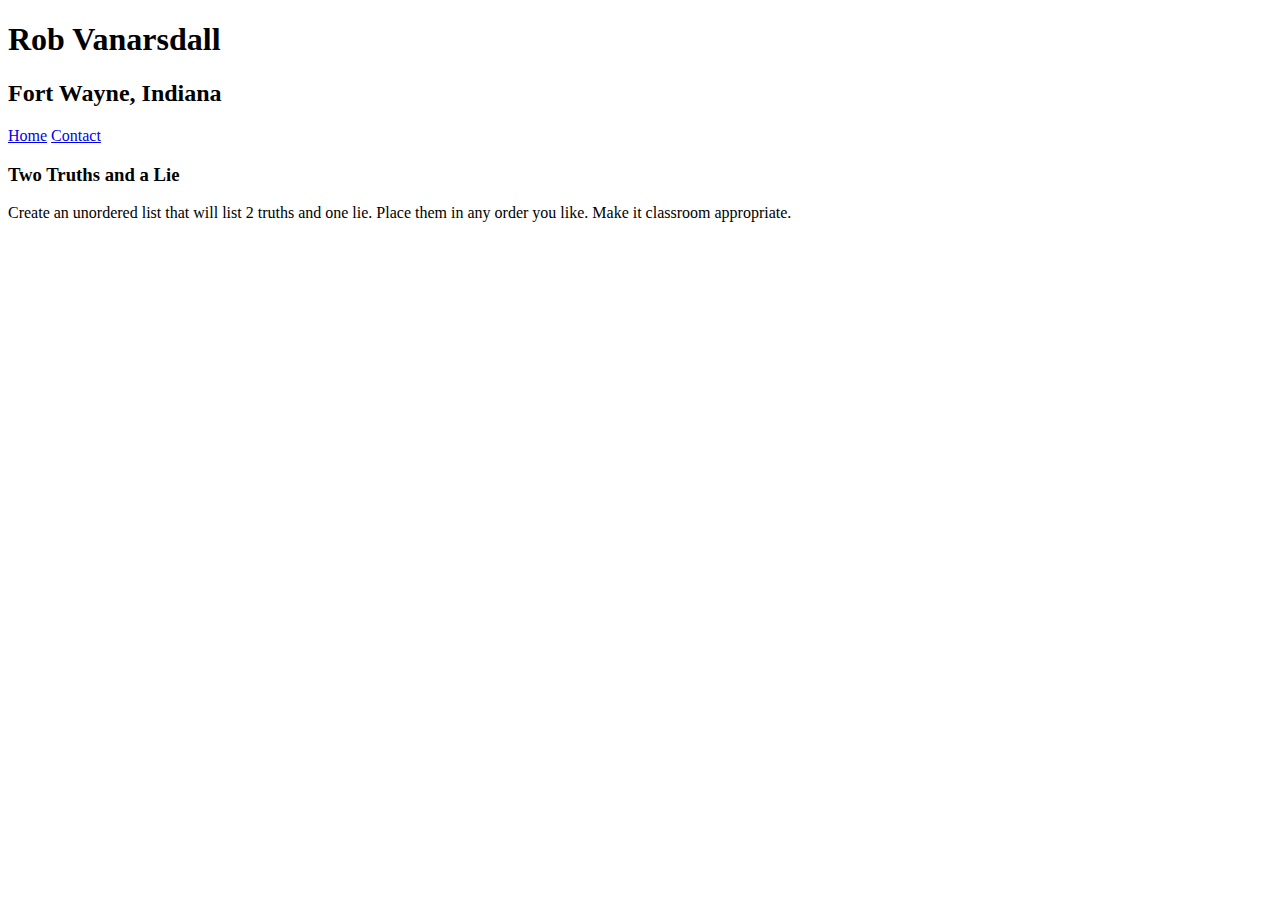
<file: basic-html/index.html>
<!DOCTYPE html>
<html lang="en">
  <head>
    <meta charset="UTF-8" />
    <meta name="viewport" content="width=device-width, initial-scale=1.0" />
    <title>Basic HTML</title>
  </head>
  <body>
    <header>
      <h1>Rob Vanarsdall</h1>
      <h2>Fort Wayne, Indiana</h2>
    </header>
    <nav>
      <a href="#">Home</a>
      <a href="#contact">Contact</a>
    </nav>
    <section>
      <h3>Two Truths and a Lie</h3>
      <p>
        Create an unordered list that will list 2 truths and one lie. Place them
        in any order you like. Make it classroom appropriate.
      </p>
    </section>

    <section></section>
  </body>
</html>
</file>
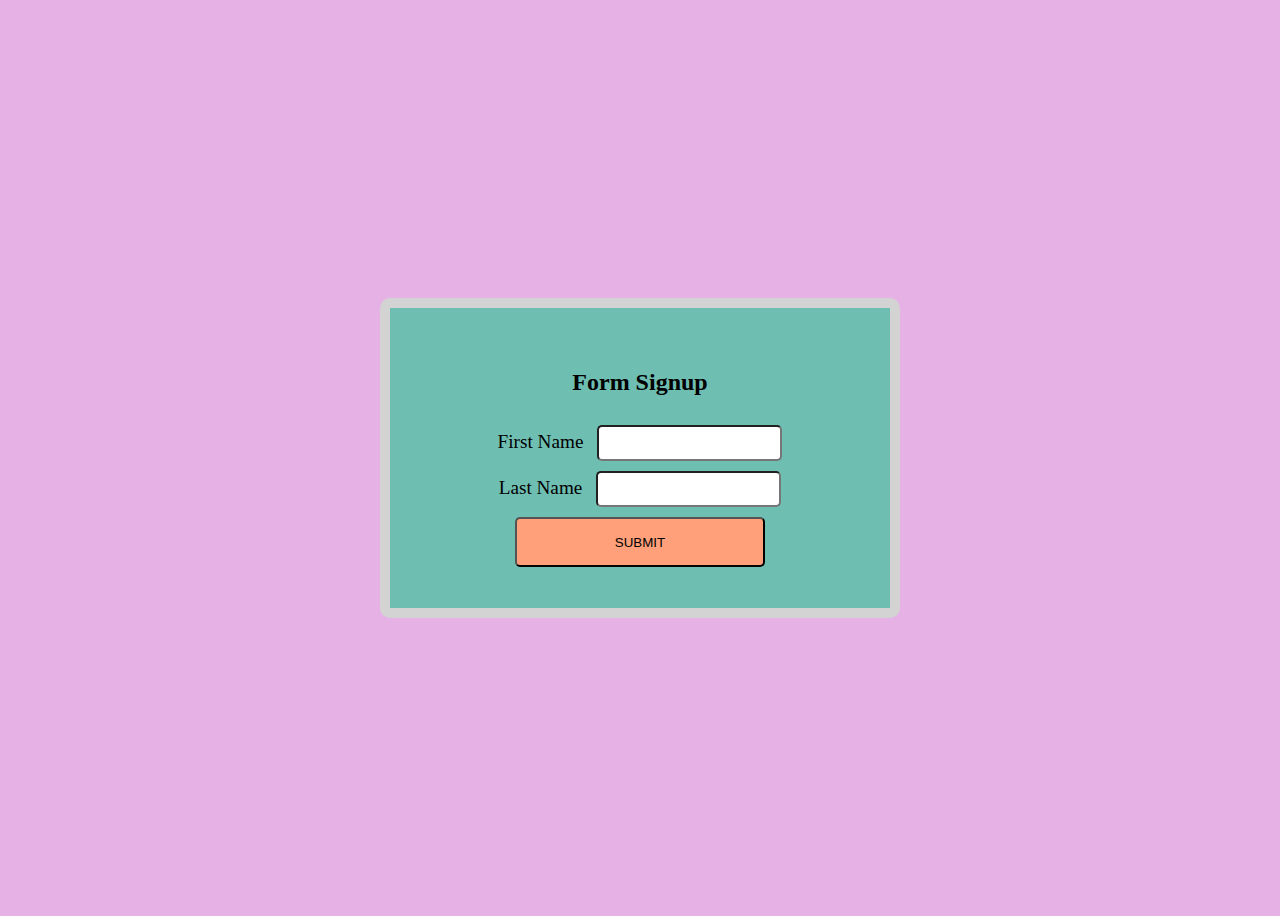
<file: css-basic-form/index.html>
<!DOCTYPE html>
<html lang="en">
  <head>
    <meta charset="UTF-8" />
    <meta name="viewport" content="width=device-width, initial-scale=1.0" />
    <title>Basic Form</title>
    <link rel="stylesheet" href="index.css" />
    <link
      rel="stylesheet"
      href="https://cdnjs.cloudflare.com/ajax/libs/animate.css/4.1.1/animate.min.css"
    />
  </head>
  <body>
    <div class="container-center">
      <form class="form-container form-style">
        <h2 class="animate__animated animate__bounce">Form Signup</h2>
        <div class="form-group">
          <label for="first-name">First Name</label>
          <input type="text" id="first-name" />
        </div>
        <div class="form-group">
          <label for="last-name">Last Name</label>
          <input type="text" id="last-name" />
        </div>

        <div class="form-group" style="width: 50%">
          <input type="submit" value="SUBMIT" />
        </div>
      </form>
    </div>
  </body>
</html>
</file>
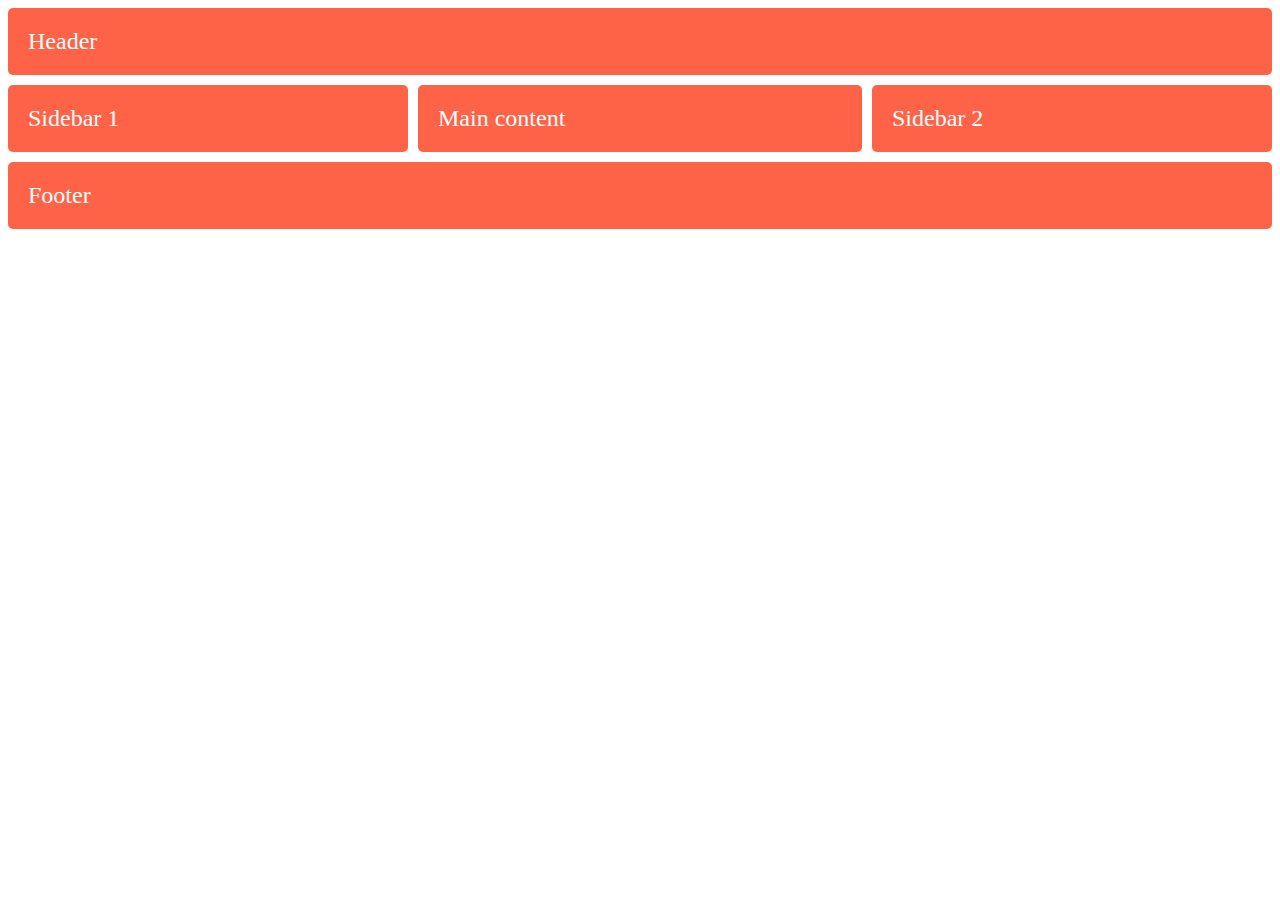
<file: css-grid-areas/index.html>
<!DOCTYPE html>
<html lang="en">
  <head>
    <meta charset="UTF-8" />
    <meta name="viewport" content="width=device-width, initial-scale=1.0" />
    <title>Grid Areas</title>
    <link rel="stylesheet" href="./index.css" />
  </head>
  <body>
    <div class="grid-area-container">
      <div class="box header-section">Header</div>
      <div class="box sidebar1">Sidebar 1</div>
      <div class="box sidebar2">Sidebar 2</div>
      <div class="box main-content">Main content</div>
      <div class="box footer-section">Footer</div>
    </div>
  </body>
</html>
</file>
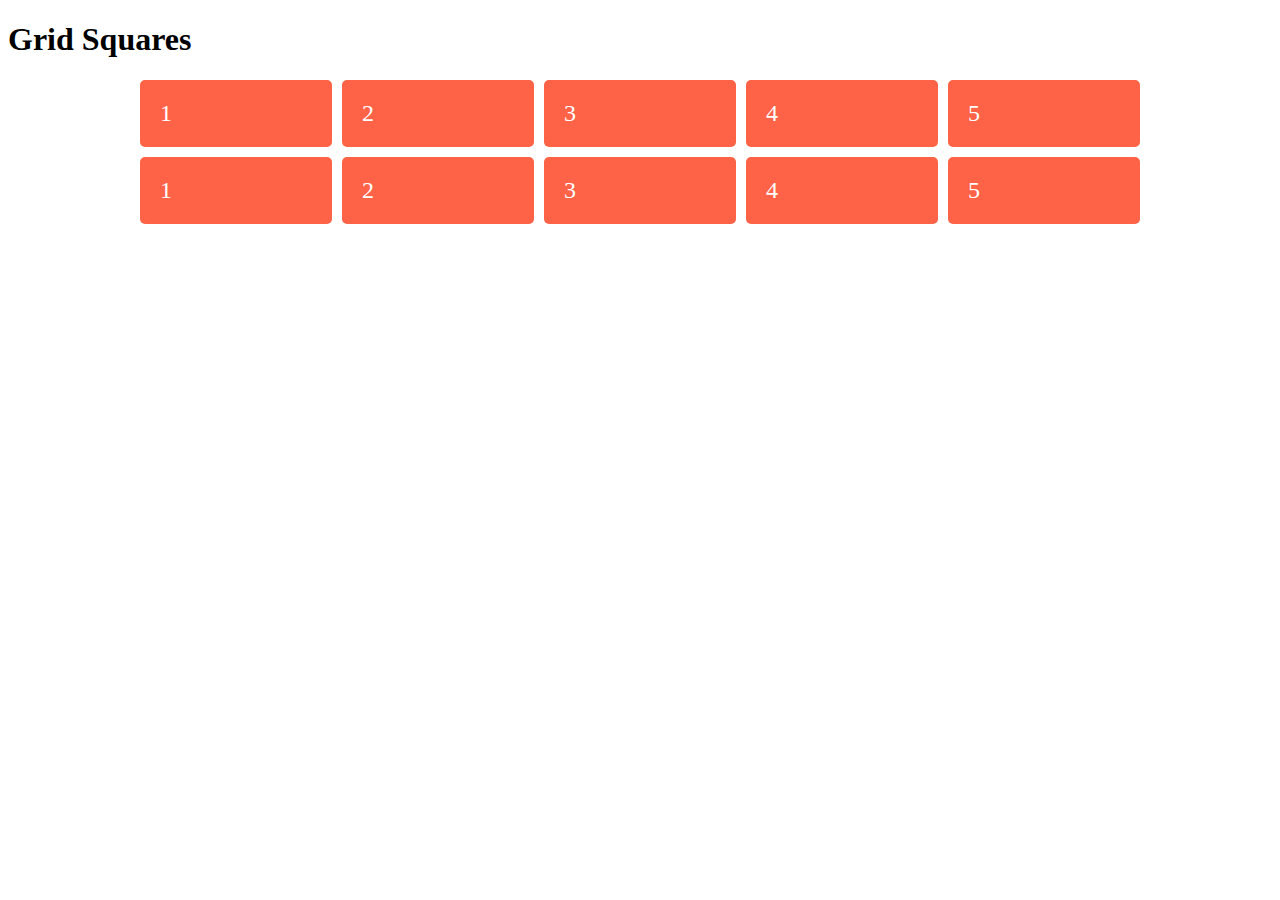
<file: css-grid-basic/index.html>
<!DOCTYPE html>
<html lang="en">
  <head>
    <meta charset="UTF-8" />
    <meta name="viewport" content="width=device-width, initial-scale=1.0" />
    <title>CSS Grid Basic</title>
    <link rel="stylesheet" href="index.css" />
  </head>
  <body>
    <h1>Grid Squares</h1>
    <div class="grid-container">
      <div class="box">1</div>
      <div class="box">2</div>
      <div class="box">3</div>
      <div class="box">4</div>
      <div class="box">5</div>

      <div class="box">1</div>
      <div class="box">2</div>
      <div class="box">3</div>
      <div class="box">4</div>
      <div class="box">5</div>
    </div>
  </body>
</html>
</file>
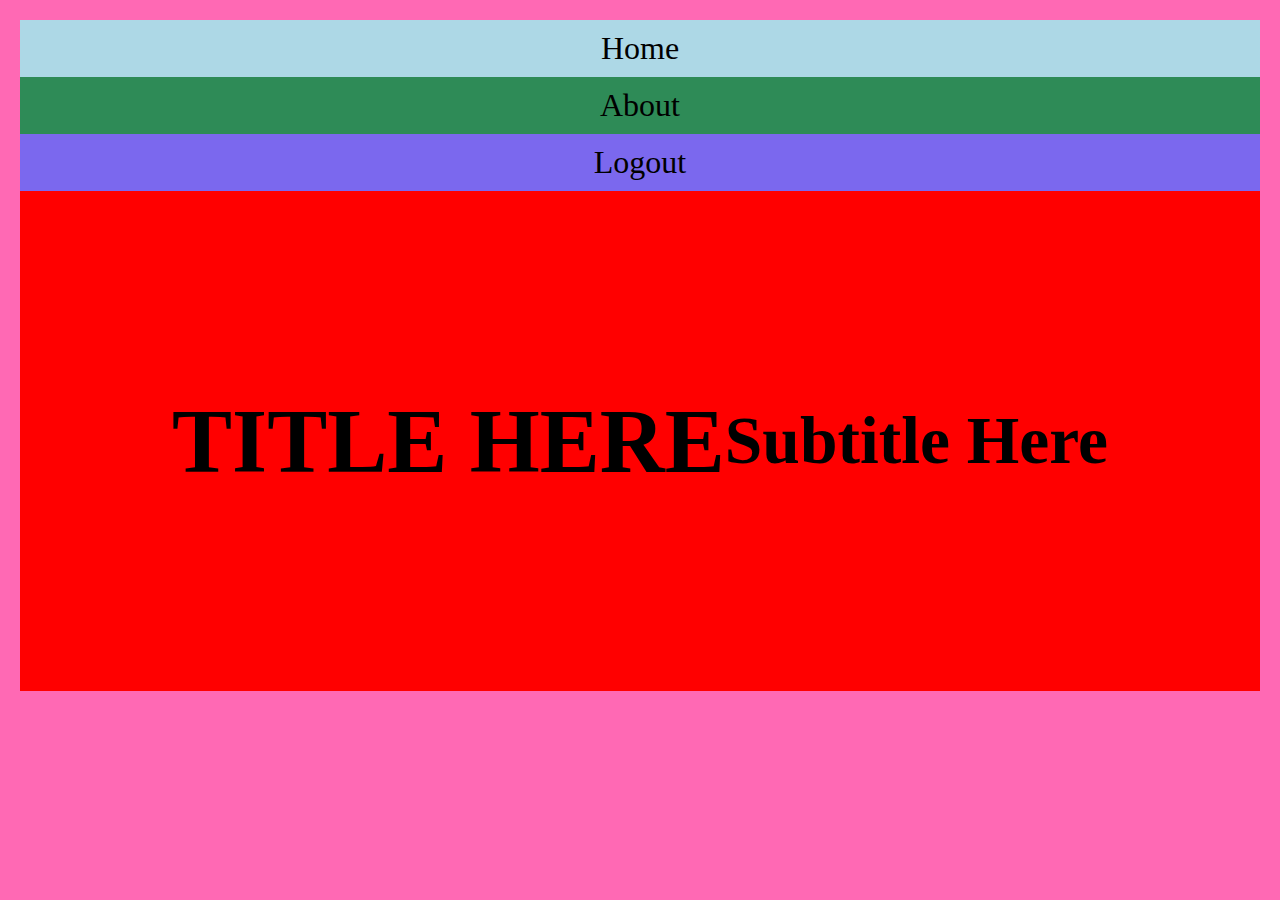
<file: flexbox-demo/index.html>
<!DOCTYPE html>
<html lang="en">
  <head>
    <meta charset="UTF-8" />
    <meta name="viewport" content="width=device-width, initial-scale=1.0" />
    <title>Flex Box Demo</title>
    <link rel="stylesheet" href="index.css" />
  </head>
  <body>
    <nav class="container">
      <div>Home</div>
      <div id="about">About</div>
      <div id="logout">Logout</div>
    </nav>
    <div class="container2">
      <!-- <div> -->
      <h1>TITLE HERE</h1>
      <h2>Subtitle Here</h2>
      <!-- </div> -->
    </div>
  </body>
</html>
</file>
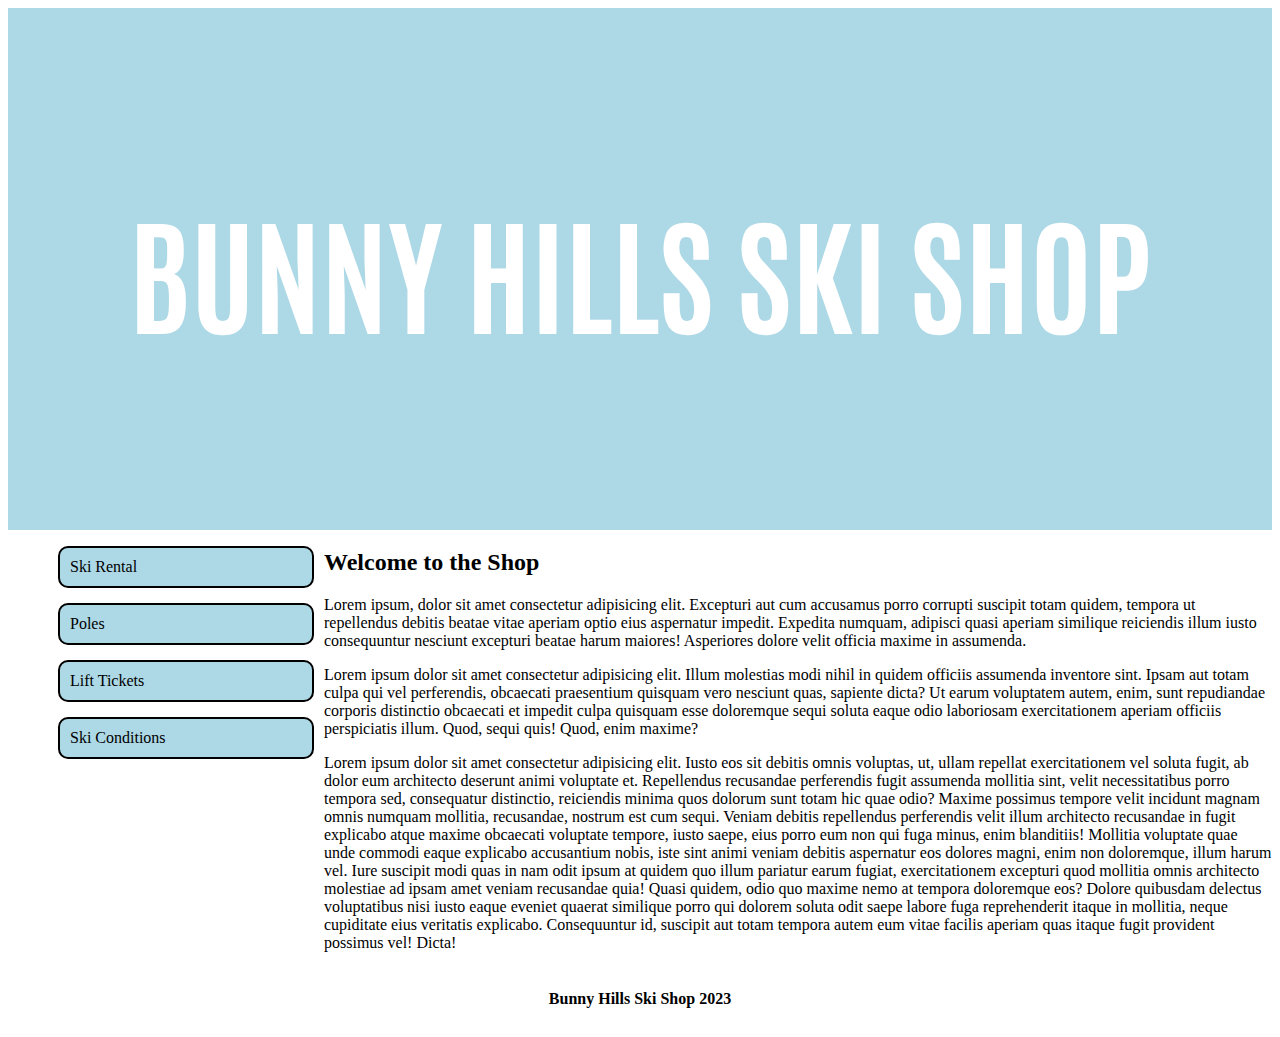
<file: grid-skishop/index.html>
<!DOCTYPE html>
<html lang="en">
  <head>
    <meta charset="UTF-8" />
    <meta name="viewport" content="width=device-width, initial-scale=1.0" />
    <title>Bunny Hills Ski Shop</title>
    <link rel="preconnect" href="https://fonts.googleapis.com" />
    <link rel="preconnect" href="https://fonts.gstatic.com" crossorigin />
    <link
      href="https://fonts.googleapis.com/css2?family=Antonio:wght@600&display=swap"
      rel="stylesheet"
    />
    <link rel="stylesheet" href="index.css" />
  </head>
  <body>
    <div class="grid-container">
      <!-- HEADER -->
      <header id="header">
        <h1>bunny hills ski shop</h1>
      </header>
      <!-- SIDEBAR -->
      <div class="sidebar">
        <ul>
          <li>Ski Rental</li>
          <li>Poles</li>
          <li>Lift Tickets</li>
          <li>Ski Conditions</li>
        </ul>
      </div>
      <!-- MAIN CONTENT AREA -->
      <div class="main-content">
        <h2>Welcome to the Shop</h2>
        <p>
          Lorem ipsum, dolor sit amet consectetur adipisicing elit. Excepturi
          aut cum accusamus porro corrupti suscipit totam quidem, tempora ut
          repellendus debitis beatae vitae aperiam optio eius aspernatur
          impedit. Expedita numquam, adipisci quasi aperiam similique reiciendis
          illum iusto consequuntur nesciunt excepturi beatae harum maiores!
          Asperiores dolore velit officia maxime in assumenda.
        </p>
        <p>
          Lorem ipsum dolor sit amet consectetur adipisicing elit. Illum
          molestias modi nihil in quidem officiis assumenda inventore sint.
          Ipsam aut totam culpa qui vel perferendis, obcaecati praesentium
          quisquam vero nesciunt quas, sapiente dicta? Ut earum voluptatem
          autem, enim, sunt repudiandae corporis distinctio obcaecati et impedit
          culpa quisquam esse doloremque sequi soluta eaque odio laboriosam
          exercitationem aperiam officiis perspiciatis illum. Quod, sequi quis!
          Quod, enim maxime?
        </p>
        <p>
          Lorem ipsum dolor sit amet consectetur adipisicing elit. Iusto eos sit
          debitis omnis voluptas, ut, ullam repellat exercitationem vel soluta
          fugit, ab dolor eum architecto deserunt animi voluptate et.
          Repellendus recusandae perferendis fugit assumenda mollitia sint,
          velit necessitatibus porro tempora sed, consequatur distinctio,
          reiciendis minima quos dolorum sunt totam hic quae odio? Maxime
          possimus tempore velit incidunt magnam omnis numquam mollitia,
          recusandae, nostrum est cum sequi. Veniam debitis repellendus
          perferendis velit illum architecto recusandae in fugit explicabo atque
          maxime obcaecati voluptate tempore, iusto saepe, eius porro eum non
          qui fuga minus, enim blanditiis! Mollitia voluptate quae unde commodi
          eaque explicabo accusantium nobis, iste sint animi veniam debitis
          aspernatur eos dolores magni, enim non doloremque, illum harum vel.
          Iure suscipit modi quas in nam odit ipsum at quidem quo illum pariatur
          earum fugiat, exercitationem excepturi quod mollitia omnis architecto
          molestiae ad ipsam amet veniam recusandae quia! Quasi quidem, odio quo
          maxime nemo at tempora doloremque eos? Dolore quibusdam delectus
          voluptatibus nisi iusto eaque eveniet quaerat similique porro qui
          dolorem soluta odit saepe labore fuga reprehenderit itaque in
          mollitia, neque cupiditate eius veritatis explicabo. Consequuntur id,
          suscipit aut totam tempora autem eum vitae facilis aperiam quas itaque
          fugit provident possimus vel! Dicta!
        </p>
      </div>

      <!-- FOOTER -->
      <div class="footer"><h4>Bunny Hills Ski Shop 2023</h4></div>
    </div>
  </body>
</html>
</file>
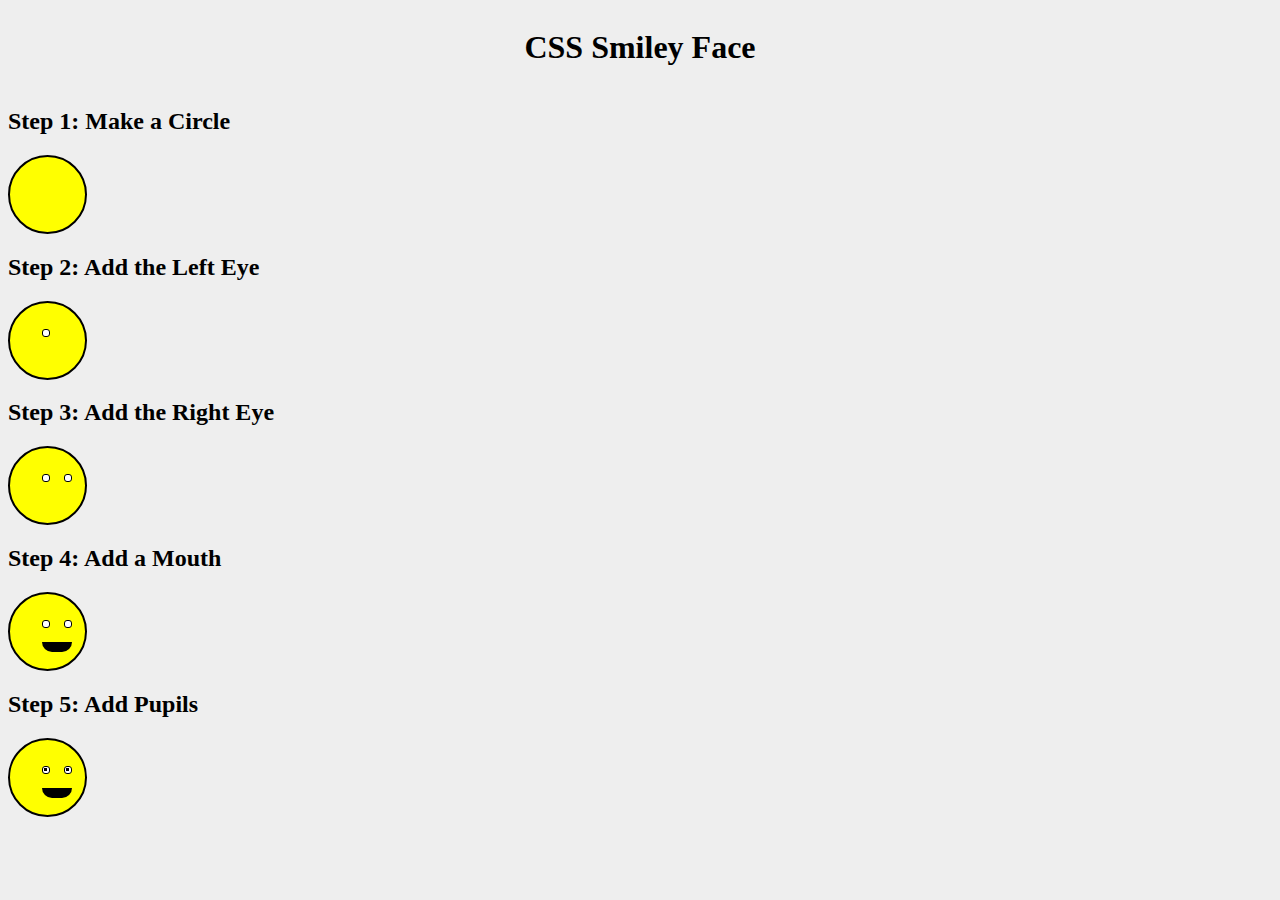
<file: smile-css/index.html>
<!DOCTYPE html>
<html lang="en">
  <head>
    <meta charset="UTF-8" />
    <meta name="viewport" content="width=device-width, initial-scale=1.0" />
    <title>Smile CSS</title>
    <link rel="stylesheet" href="style.css" />
  </head>

  <body>
    <div class="wrapper">
      <div class="container">
        <h1>CSS Smiley Face</h1>
      </div>
      <h2>Step 1: Make a Circle</h2>
      <div class="face"></div>

      <h2>Step 2: Add the Left Eye</h2>
      <div class="face">
        <div class="eye left"></div>
      </div>

      <h2>Step 3: Add the Right Eye</h2>

      <div class="face">
        <div class="eye left"></div>
        <div class="eye right"></div>
      </div>

      <h2>Step 4: Add a Mouth</h2>
      <div class="face">
        <div class="eye left"></div>
        <div class="eye right"></div>
        <div class="mouth"></div>
      </div>

      <h2>Step 5: Add Pupils</h2>
      <div class="face">
        <div class="eye left">
          <div class="pupil"></div>
        </div>
        <div class="eye right">
          <div class="pupil"></div>
        </div>
        <div class="mouth"></div>
      </div>
      <!-- We are inside the wrapper -->
    </div>
  </body>
</html>
</file>
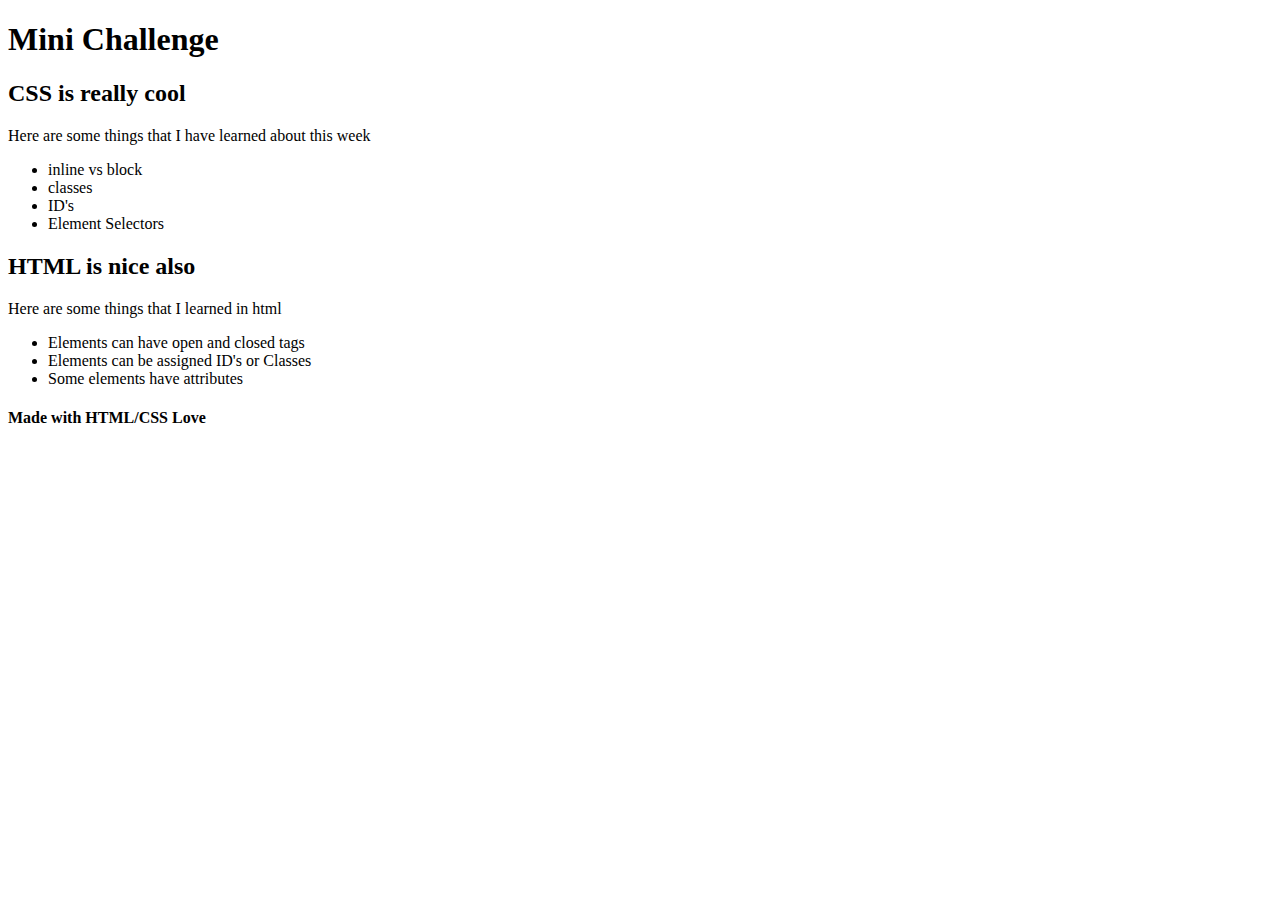
<file: challenges/css-mini-challenge/index.html>
<!DOCTYPE html>
<html lang="en">
  <head>
    <meta charset="UTF-8" />
    <meta name="viewport" content="width=device-width, initial-scale=1.0" />
    <title>CSS Mini Challenge</title>
  </head>
  <body>
    <header>
      <h1>Mini Challenge</h1>
    </header>

    <section>
      <h2>CSS is really cool</h2>
      <p>Here are some things that I have learned about this week</p>
      <ul>
        <li>inline vs block</li>
        <li>classes</li>
        <li>ID's</li>
        <li>Element Selectors</li>
      </ul>
    </section>

    <section>
      <h2>HTML is nice also</h2>
      <p>Here are some things that I learned in html</p>
      <ul>
        <li>Elements can have open and closed tags</li>
        <li>Elements can be assigned ID's or Classes</li>
        <li>Some elements have attributes</li>
      </ul>
    </section>
    <footer><h4>Made with HTML/CSS Love</h4></footer>
  </body>
</html>
</file>
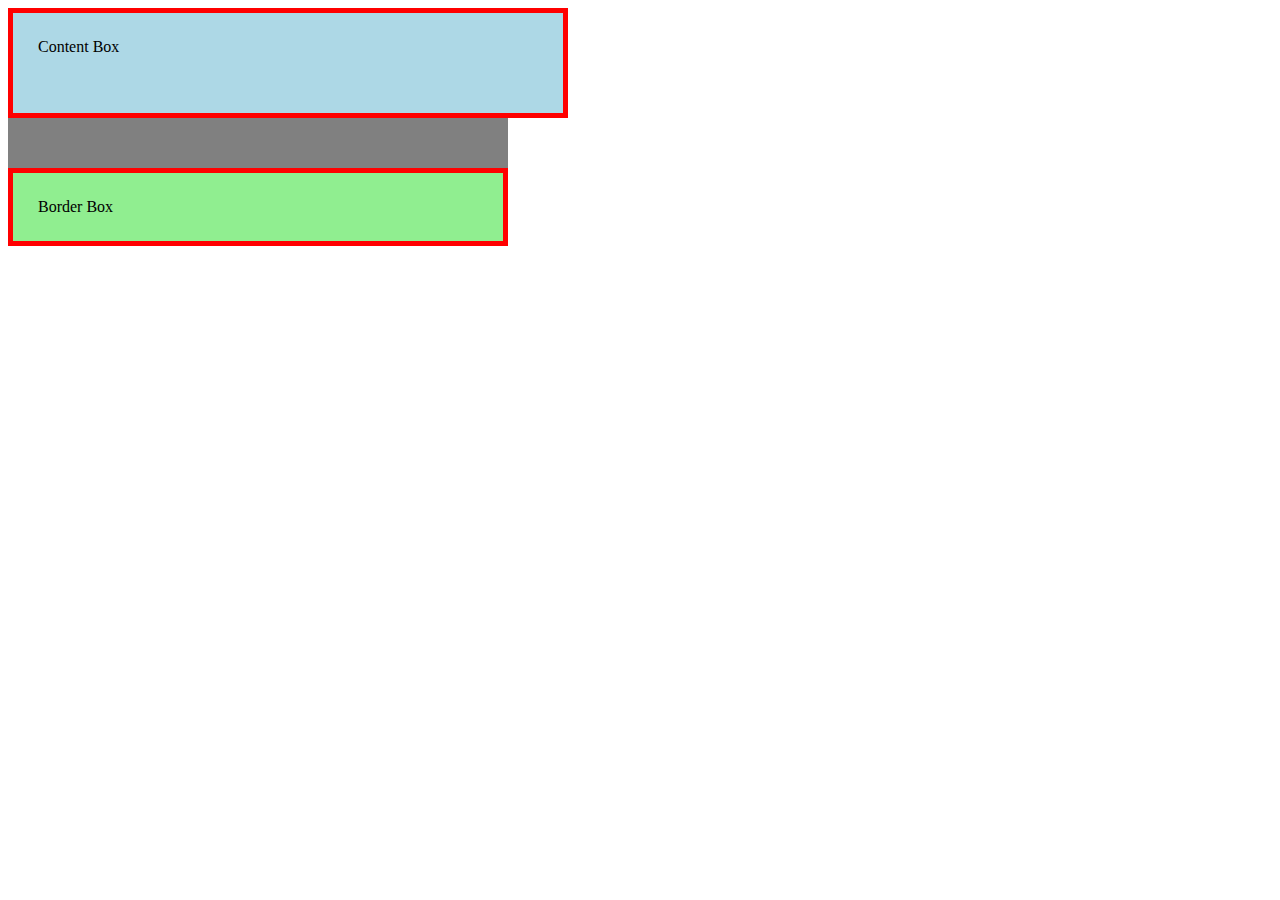
<file: css-basic/border-box.html>
<!DOCTYPE html>
<html lang="en">
  <head>
    <meta charset="UTF-8" />
    <meta name="viewport" content="width=device-width, initial-scale=1.0" />
    <title>Border Box Example</title>
    <link rel="stylesheet" href="border-box.css" />
  </head>
  <body>
    <div class="content-box">Content Box</div>
    <div class="spacer"></div>
    <div class="border-box">Border Box</div>
  </body>
</html>
</file>
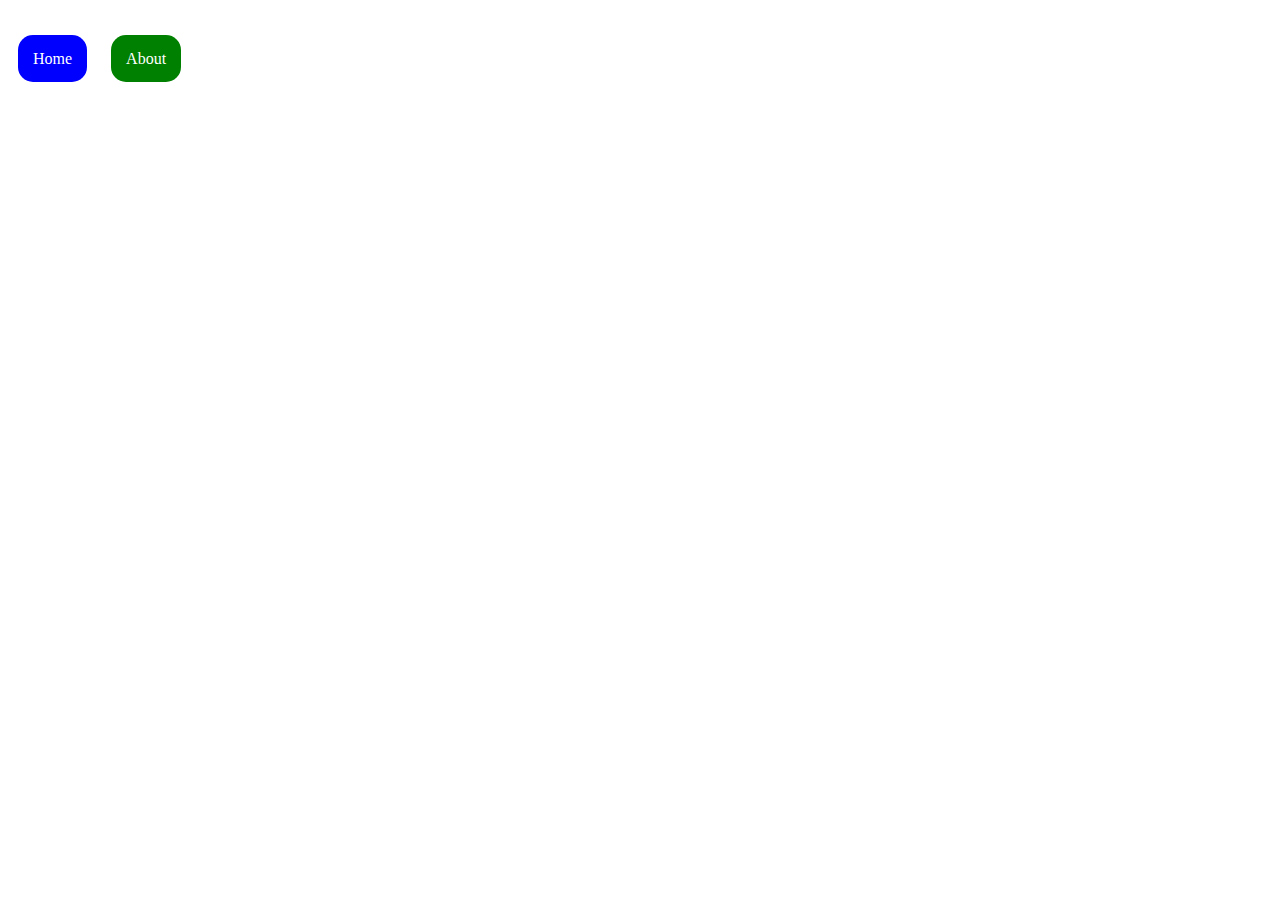
<file: css-basic/nav-link-example.html>
<!DOCTYPE html>
<html lang="en">
  <head>
    <meta charset="UTF-8" />
    <meta name="viewport" content="width=device-width, initial-scale=1.0" />
    <title>Nav Example</title>
    <style>
      .btn {
        text-decoration: none;
        /* padding-top: 15px;
        padding-bottom: 15px; */
        margin: 10px;
        padding: 15px;
        border-radius: 15px;
      }

      .text-white {
        color: white !important;
      }

      .btn-primary {
        background: green;
        color: purple;
      }

      .btn-active {
        background: blue;
      }

      nav {
        margin-top: 50px;
      }

      nav > a:hover {
        background: red;
      }
    </style>
  </head>
  <body>
    <nav>
      <a href="#" class="btn btn-active text-white">Home</a>
      <a href="#" class="btn btn-primary text-white">About</a>
    </nav>
  </body>
</html>
</file>
<file: css-basic-form/index.css>
body {
  background: rgb(230, 178, 230);
}

.container-center {
  display: flex;
  height: 100vh;
  justify-content: center;
  align-items: center;
}

.form-container {
  display: flex;
  gap: 10px;
  flex-direction: column;
  justify-content: center;
  align-items: center;
}

.form-style {
  background: rgb(111, 190, 178);
  height: 300px;
  width: 500px;
  border: 10px solid lightgray;
  border-radius: 10px;
}

.form-group > input {
  height: 30px;
  border-radius: 5px;
}

.form-group > label {
  font-size: 1.2rem;
  margin-right: 10px;
}

.form-group > input[type="submit"] {
  height: 50px;
  width: 100%;
  background: lightsalmon;
}
</file>
<file: css-grid-areas/index.css>
.box {
  background-color: tomato;
  color: white;
  font-size: 150%;
  padding: 20px;
  border-radius: 5px;
}

.grid-area-container {
  display: grid;
  gap: 10px;
  grid-template-columns: 400px auto 400px;
  grid-template-areas:
    "header header header"
    "sidebar1 main sidebar2"
    "footer footer footer";
}

.header-section {
  grid-area: header;
}

.sidebar1 {
  grid-area: sidebar1;
}

.main-content {
  grid-area: main;
}

.sidebar2 {
  grid-area: sidebar2;
}
.footer-section {
  grid-area: footer;
}
</file>
<file: css-grid-basic/index.css>
.box {
  background-color: tomato;
  color: white;
  font-size: 150%;
  padding: 20px;
  border-radius: 5px;
}

.grid-container {
  width: 1000px;
  /* Center the grid */
  margin-left: auto;
  margin-right: auto;
  display: grid;
  /* grid-template-columns: repeat(5, 200px);*/
  grid-template-columns: repeat(5, 1fr);
  gap: 10px;
}
</file>
<file: flexbox-demo/index.css>
@import "style.css";
@import "setup.css";
</file>
<file: grid-skishop/index.css>
/* CSS Variables */
:root {
  --primary: lightblue;
  --secondary: burlywood;
}
/* Grid Setup */
.grid-container {
  display: grid;
  height: 100%;
  grid-template-columns: repeat(12, 1fr);
}

#header {
  grid-column-start: 1;
  grid-column-end: -1;
}

.sidebar {
  grid-column: 1/4;
}

.main-content {
  grid-column: 4/-1;
}

.footer {
  grid-column: 1/-1;
}

/* Header Section */

#header {
  font-family: "Antonio", sans-serif;
  font-size: 4rem;
  text-align: center;
  background: var(--primary);
  color: white;
  text-transform: uppercase;
  background-image: url("https://images.unsplash.com/photo-1522836419305-eee4fc982fa5?ixlib=rb-4.0.3&ixid=MnwxMjA3fDB8MHxwaG90by1wYWdlfHx8fGVufDB8fHx8&auto=format&fit=crop&w=1805&q=80");
  line-height: 350px;
}

/* Sidebar */

.sidebar > ul {
  list-style-type: none;
}

.sidebar > ul > li {
  margin: 15px 10px;
  padding: 10px;
  background-color: var(--primary);
  border-radius: 10px;
  border: 2px solid black;
}

.sidebar > ul > li:hover {
  background-color: var(--secondary);
  cursor: pointer;
}

/* Footer */

.footer {
  text-align: center;
}
</file>
<file: smile-css/style.css>
body {
  background: #eee;
}

.container {
  display: flex;
  justify-content: center;
  align-items: center;
}

.face {
  background: yellow;
  width: 75px;
  height: 75px;
  border-radius: 50%;
  border: 2px solid black;
}

.eye {
  width: 6px;
  height: 6px;
  background: white;
  border: 1px solid black;
  border-radius: 3px;
  position: relative;
}

.left {
  left: 32px;
  top: 26px;
}

.right {
  left: 54px;
  top: 18px;
}

.mouth {
  width: 30px;
  height: 10px;
  background: black;
  position: relative;
  top: 32px;
  left: 32px;
  border-radius: 0 0 45px 45px;
}

.pupil {
  width: 1px;
  height: 1px;
  background: black;
  position: relative;
  top: 1px;
  left: 1px;
  border: 1px solid black;
}
</file>
<file: css-basic/border-box.css>
.content-box {
  background: lightblue;
  width: 500px;
  height: 50px;
  padding: 25px;
  border: 5px solid red;
}

.spacer {
  width: 500px;
  height: 50px;
  background: gray;
}

.border-box {
  background: lightgreen;
  width: 500px;
  /* height: 50px; */
  padding: 25px;
  border: 5px solid red;
  box-sizing: border-box;
}
</file>
